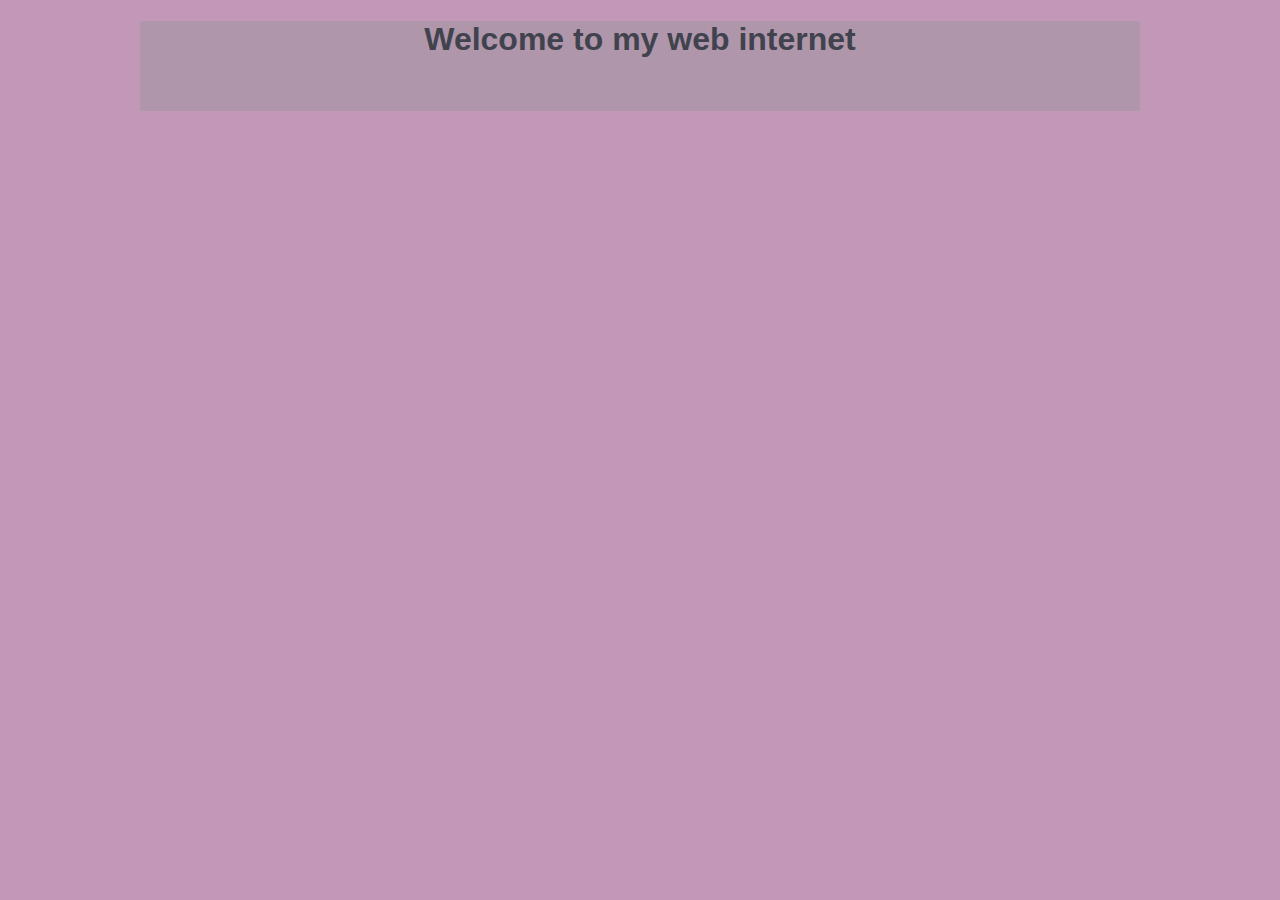
<file: index.html>
<!DOCTYPE html>
<!--[if lt IE 7]>      <html class="no-js lt-ie9 lt-ie8 lt-ie7"> <![endif]-->
<!--[if IE 7]>         <html class="no-js lt-ie9 lt-ie8"> <![endif]-->
<!--[if IE 8]>         <html class="no-js lt-ie9"> <![endif]-->
<!--[if gt IE 8]>      <html class="no-js"> <!--<![endif]-->
<html>
    <head>
        <meta charset="utf-8">
        <meta http-equiv="X-UA-Compatible" content="IE=edge">
        <title>Title</title>
        <meta name="description" content="">
        <meta name="viewport" content="width=device-width, initial-scale=1">
        <link rel="stylesheet" href="style.css">

    </head>
    <body>
<header>    
    
<div class="title">
  

    <h1>Welcome to my web internet</h1>
</div>    
    
<nav>

</ul>
</nav>

</header> 

<main>


</main>
    </body>
</html>
</file>
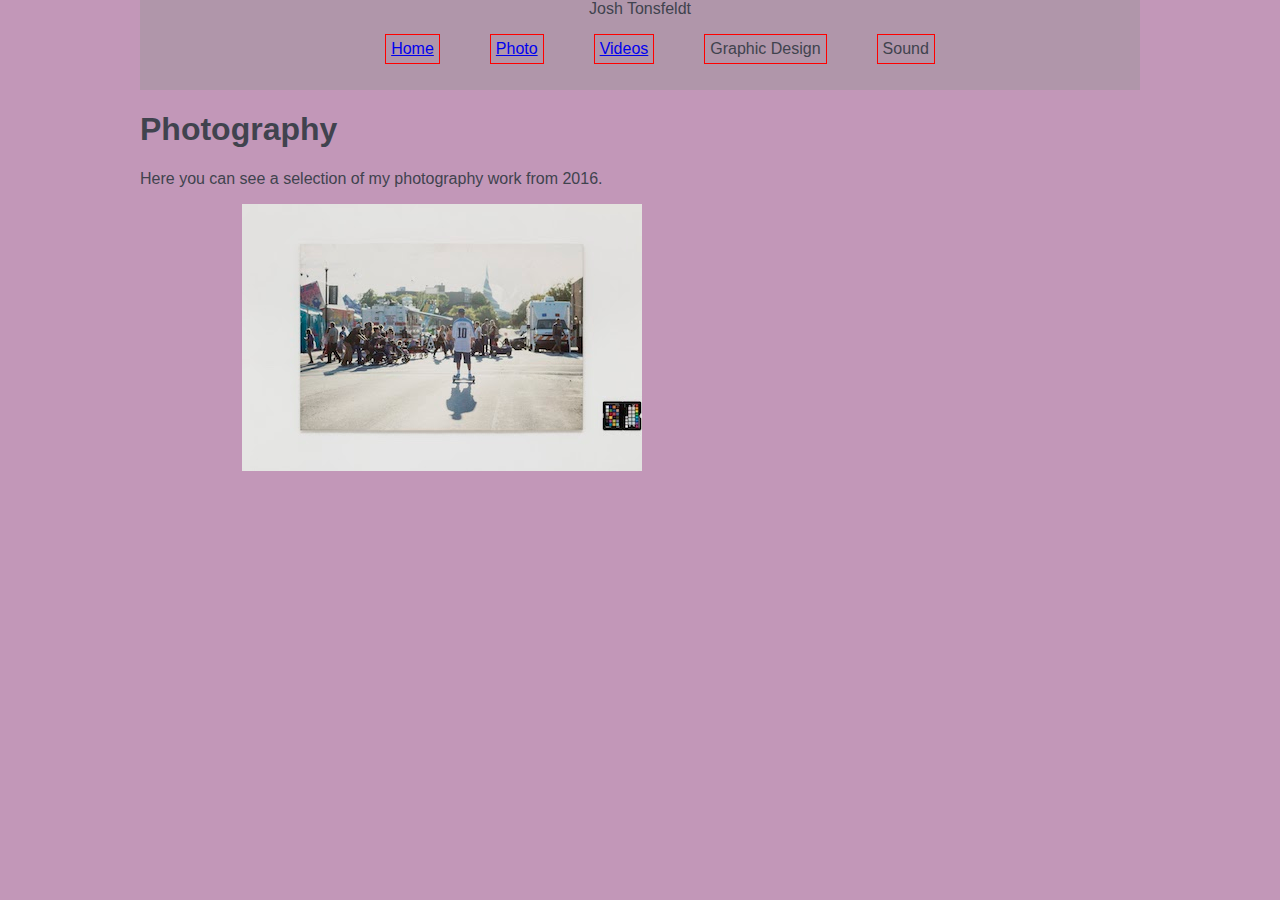
<file: photo.html>
<!DOCTYPE html>
<!--[if lt IE 7]>      <html class="no-js lt-ie9 lt-ie8 lt-ie7"> <![endif]-->
<!--[if IE 7]>         <html class="no-js lt-ie9 lt-ie8"> <![endif]-->
<!--[if IE 8]>         <html class="no-js lt-ie9"> <![endif]-->
<!--[if gt IE 8]>      <html class="no-js"> <!--<![endif]-->
<html>
    <head>
        <meta charset="utf-8">
        <meta http-equiv="X-UA-Compatible" content="IE=edge">
        <title>Josh's Portfolio</title>
        <meta name="description" content="">
        <meta name="viewport" content="width=device-width, initial-scale=1">
        <link rel="stylesheet" href="dist/css/lightbox.min.css">
        <link rel="stylesheet" href="style.css">

     


        <style>

        </style>
    </head>
    <body>
        <header>    
    
            <div class="title">
                Josh Tonsfeldt
            </div>    
                
            <nav>
                <ul>
                    <li><a href="index.html">Home</a></li>
                    <li><a href="photo.html">Photo</a></li>
                    <li><a href="videos.html">Videos</a></li>
                    <li>Graphic Design</li>
                    <li>Sound</li>
            </ul>
            </nav>
            
            </header> 

<main>
<h1>Photography</h1>

<p>
Here you can see a selection of my photography work from 2016.    
</p>

<div class="photo">

    <a href="images/1.jpg" data-lightbox="image" data-title="Photography"><img src="images/th/1.jpg"></a> 

    <a href="images/2.jpg" data-lightbox="image" data-title="Photography"></a> 

    <a href="images/3.jpg" data-lightbox="image" data-title="Photography"></a> 

    <a href="images/4.jpg" data-lightbox="image" data-title="Photography"></a> 



</div>





</main>

<script src="dist/js/lightbox-plus-jquery.min.js"></script>

    </body>
</html>
</file>
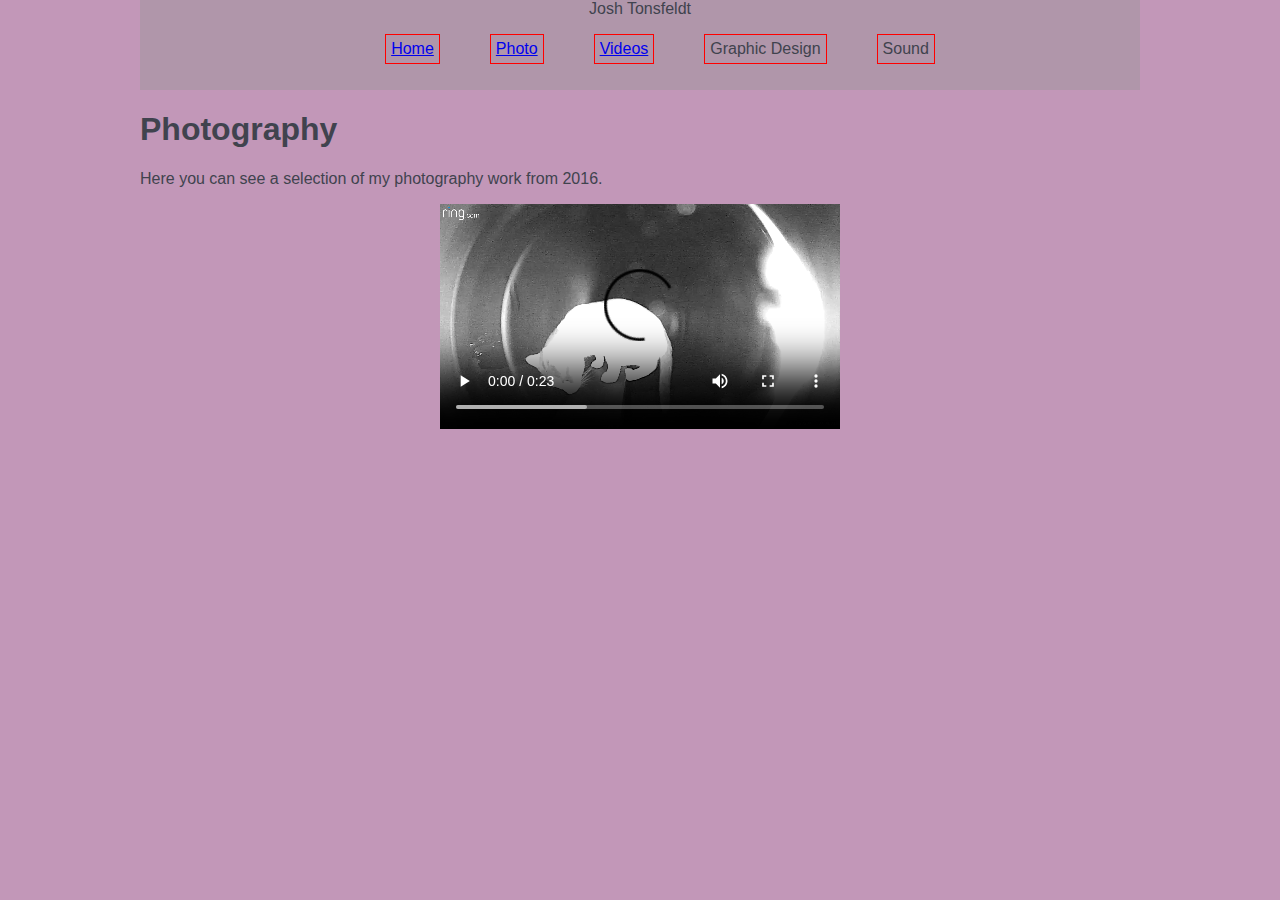
<file: videos.html>
<!DOCTYPE html>
<!--[if lt IE 7]>      <html class="no-js lt-ie9 lt-ie8 lt-ie7"> <![endif]-->
<!--[if IE 7]>         <html class="no-js lt-ie9 lt-ie8"> <![endif]-->
<!--[if IE 8]>         <html class="no-js lt-ie9"> <![endif]-->
<!--[if gt IE 8]>      <html class="no-js"> <!--<![endif]-->
<html>
    <head>
        <meta charset="utf-8">
        <meta http-equiv="X-UA-Compatible" content="IE=edge">
        <title>Josh's Portfolio</title>
        <meta name="description" content="">
        <meta name="viewport" content="width=device-width, initial-scale=1">
        <link rel="stylesheet" href="dist/css/lightbox.min.css">
        <link rel="stylesheet" href="style.css">

     


        <style>

        </style>
    </head>
    <body>
<header>    
    
<div class="title">
    Josh Tonsfeldt
</div>    
    
<nav>
    <ul>
        <li><a href="index.html">Home</a></li>
        <li><a href="photo.html">Photo</a></li>
        <li><a href="videos.html">Videos</a></li>
        <li>Graphic Design</li>
        <li>Sound</li>
</ul>
</nav>

</header> 

<main>
<h1>Photography</h1>

<p>
Here you can see a selection of my photography work from 2016.    
</p>

<div class="photo">

    <video controls width="400" autoplay="true">
        <source src="images/cat.mp4" type="video/mp4">

        Your browser does not support the video tag.
      </video> 

      <iframe src="https://player.vimeo.com/video/349093088?h=afc3752306&autoplay=1&title=0&byline=0&portrait=0" width="640" height="360" frameborder="0" allow="autoplay; fullscreen; picture-in-picture" allowfullscreen></iframe>

</div>





</main>

<script src="dist/js/lightbox-plus-jquery.min.js"></script>

    </body>
</html>
</file>
<file: style.css>
/*
* {outline:solid 1px black;}
*/

body {
    background-color: #C297B8;
    color:#40434E;
    max-width:1000px;
    margin:auto;
   background-image: url(images/cat.mp4);
    font-family:Helvetica, Sans-serif;
    

}

.photo
{   
max-width:100vw;
display:flex;
flex-wrap:wrap;
justify-content: space-evenly;
gap:30px;
}

.photo > img {
    margin:30px;

}

nav{

}
nav > ul {
    display:inline-flex;
    gap:50px;

}

nav > ul > li {

    border:solid 1px red;
    padding:5px;
    list-style-type: none;
    
    
}


header {
    height: 90px;
    background: rgba(150,150,150,0.4);
   /* display: flex;
    justify-content: space-between;
    align-items: center;
   */
   text-align:center;
}

.title {}
</file>
